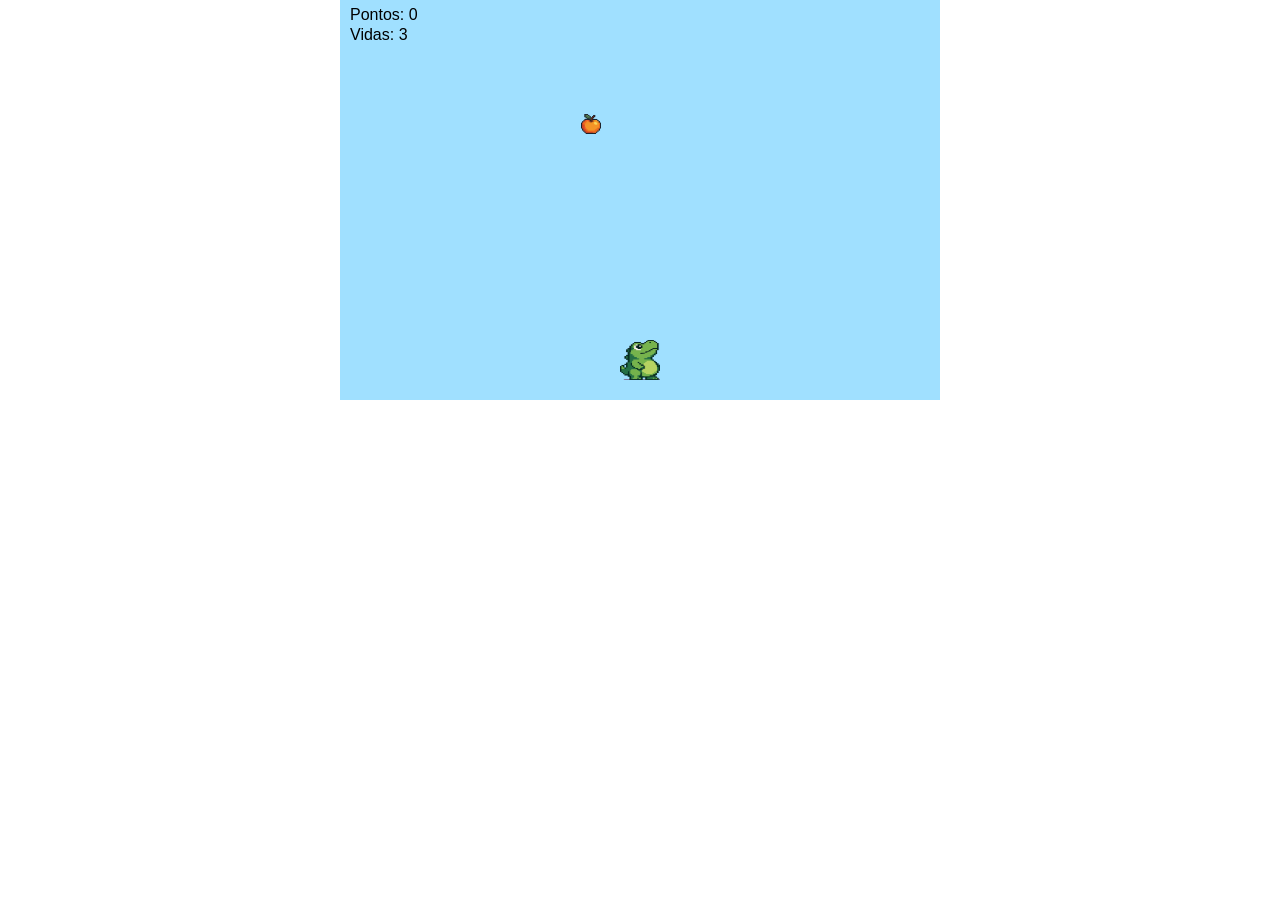
<file: index.html>
<!DOCTYPE html>
<html lang="en">
<head>
  <meta charset="UTF-8" />
  <meta name="viewport" content="width=device-width, initial-scale=1.0" />
  <title>Jogo do Dino</title>
  <style>
    * { margin: 0; padding: 0; box-sizing: border-box; }
    canvas { background: #a0e0ff; display: block; margin: auto; }
  </style>
</head>
<body>
  <canvas id="gameCanvas" width="600" height="400"></canvas>
  <audio id="collectSound" src="assets/collect.mp3"></audio>
  <audio id="hitSound" src="assets/hit.mp3"></audio>

  <script>
    const canvas = document.getElementById("gameCanvas");
    const ctx = canvas.getContext("2d");

    const dino = { x: 280, y: 340, width: 40, height: 40, speed: 5, mouthOpen: false };
    let fruits = [];
    let meteors = [];
    let score = 0;
    let lives = 3;

    const keys = {};
    document.addEventListener("keydown", (e) => keys[e.key] = true);
    document.addEventListener("keyup", (e) => keys[e.key] = false);

    const dinoNormal = new Image();
    dinoNormal.src = "assets/dino_normal.png"; // imagem olhando pra cima
    const dinoOpen = new Image();
    dinoOpen.src = "assets/dino_open.png"; // imagem com a boca aberta

    const heartImg = new Image();
    heartImg.src = "assets/heart.png";
    const fruitImg = new Image();
    fruitImg.src = "assets/fruit.png";
    const meteorImg = new Image();
    meteorImg.src = "assets/meteor.png";

    const collectSound = document.getElementById("collectSound");
    const hitSound = document.getElementById("hitSound");

    function drawDino() {
      const image = dino.mouthOpen ? dinoOpen : dinoNormal;
      ctx.drawImage(image, dino.x, dino.y, dino.width, dino.height);
    }

    function drawFruits() {
      fruits.forEach(fruit => {
        ctx.drawImage(fruitImg, fruit.x - 10, fruit.y - 10, 20, 20);
      });
    }

    function drawMeteors() {
      meteors.forEach(meteor => {
        ctx.drawImage(meteorImg, meteor.x - 12, meteor.y - 12, 24, 24);
      });
    }

    function moveDino() {
      if (keys["ArrowLeft"] && dino.x > 0) dino.x -= dino.speed;
      if (keys["ArrowRight"] && dino.x + dino.width < canvas.width) dino.x += dino.speed;
    }

    function spawnItems() {
      if (Math.random() < 0.02) fruits.push({ x: Math.random() * 580 + 10, y: 0 });
      if (Math.random() < 0.015) meteors.push({ x: Math.random() * 580 + 10, y: 0 });
    }

    function updateItems() {
      fruits.forEach(fruit => fruit.y += 2);
      meteors.forEach(meteor => meteor.y += 3);

      fruits = fruits.filter(fruit => fruit.y < 400);
      meteors = meteors.filter(meteor => meteor.y < 400);
    }

    function checkCollisions() {
      let near = false;
      fruits = fruits.filter(fruit => {
        const collision = fruit.x > dino.x && fruit.x < dino.x + dino.width &&
                          fruit.y > dino.y && fruit.y < dino.y + dino.height;
        const close = Math.abs(fruit.x - dino.x) < 40 && Math.abs(fruit.y - dino.y) < 40;
        if (collision) {
          score++;
          collectSound.currentTime = 0;
          collectSound.play();
          return false;
        }
        if (close) near = true;
        return true;
      });

      meteors = meteors.filter(meteor => {
        const collision = meteor.x > dino.x && meteor.x < dino.x + dino.width &&
                          meteor.y > dino.y && meteor.y < dino.y + dino.height;
        const close = Math.abs(meteor.x - dino.x) < 40 && Math.abs(meteor.y - dino.y) < 40;
        if (collision) {
          lives--;
          hitSound.currentTime = 0;
          hitSound.play();
          return false;
        }
        if (close) near = true;
        return true;
      });

      dino.mouthOpen = near;
    }

    function drawUI() {
      ctx.fillStyle = "#000";
      ctx.font = "16px Arial";
      ctx.fillText("Pontos: " + score, 10, 20);
      ctx.fillText("Vidas: " + lives, 10, 40);
    }

    function gameLoop() {
      ctx.clearRect(0, 0, canvas.width, canvas.height);
      moveDino();
      spawnItems();
      updateItems();
      checkCollisions();
      drawDino();
      drawFruits();
      drawMeteors();
      drawUI();

      if (lives > 0) requestAnimationFrame(gameLoop);
      else alert("Game Over! Pontos: " + score);
    }

    gameLoop();
  </script>
</body>
</html>
</file>
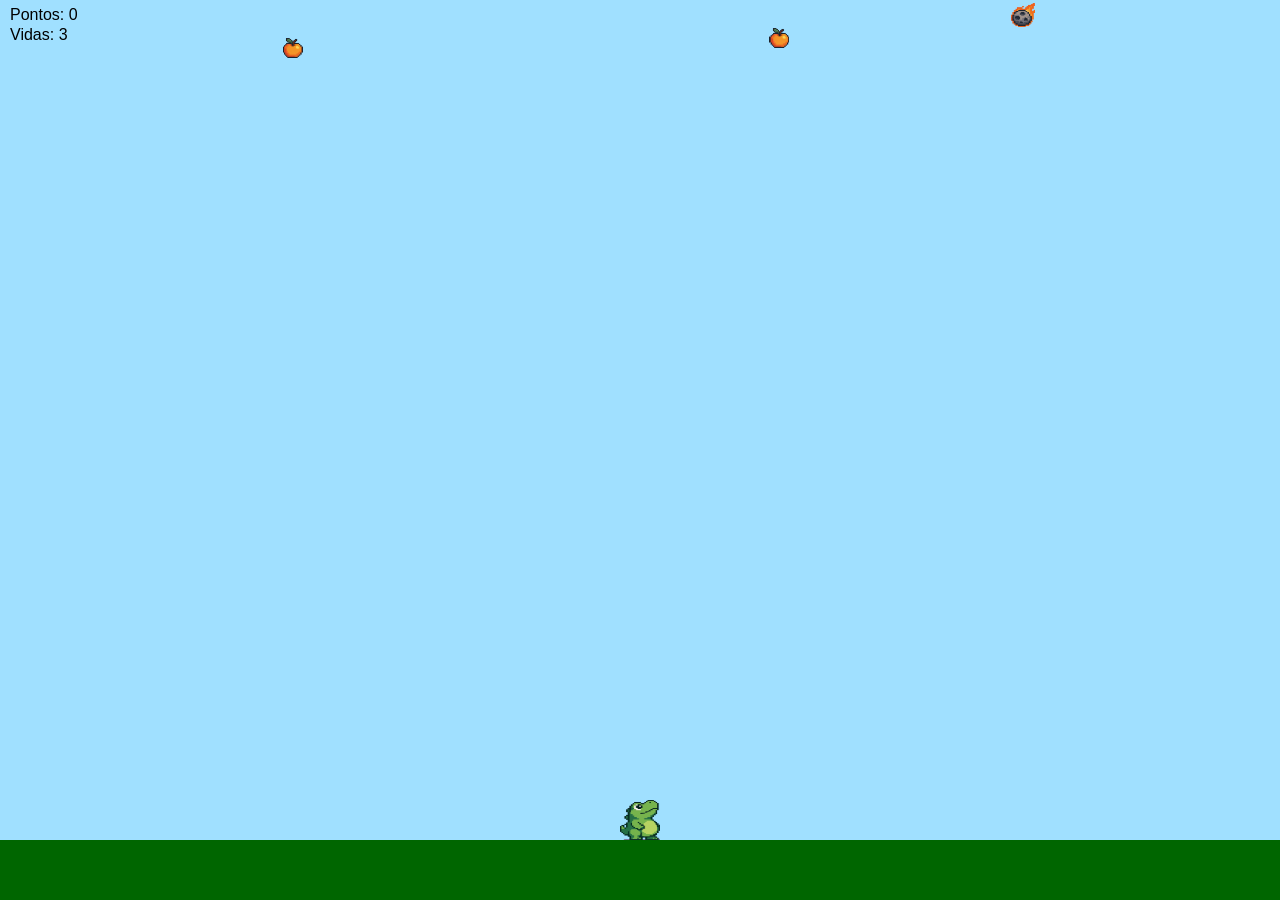
<file: index-2.html>
<!DOCTYPE html>
<html lang="en">
<head>
  <meta charset="UTF-8" />
  <meta name="viewport" content="width=device-width, initial-scale=1.0" />
  <title>Jogo do Dino</title>
  <style>
    * { margin: 0; padding: 0; box-sizing: border-box; }
    html, body { width: 100%; height: 100%; overflow: hidden; }
    canvas { background: #a0e0ff; display: block; }
  </style>
</head>
<body>
  <canvas id="gameCanvas"></canvas>
  <audio id="collectSound" src="assets/collect.mp3"></audio>
  <audio id="hitSound" src="assets/hit.mp3"></audio>

  <script>
    const canvas = document.getElementById("gameCanvas");
    const ctx = canvas.getContext("2d");

    // Redimensiona o canvas para tela cheia
    canvas.width = window.innerWidth;
    canvas.height = window.innerHeight;

    const groundY = canvas.height - 60;

    const dino = {
      x: canvas.width / 2 - 20,
      y: groundY - 40,
      width: 40,
      height: 40,
      speed: 5,
      mouthOpen: false,
      facingLeft: false
    };

    let fruits = [];
    let meteors = [];
    let score = 0;
    let lives = 3;

    const keys = {};
    document.addEventListener("keydown", (e) => keys[e.key] = true);
    document.addEventListener("keyup", (e) => keys[e.key] = false);

    const dinoNormal = new Image();
    dinoNormal.src = "assets/dino_normal.png";
    const dinoOpen = new Image();
    dinoOpen.src = "assets/dino_open.png";
    const fruitImg = new Image();
    fruitImg.src = "assets/fruit.png";
    const meteorImg = new Image();
    meteorImg.src = "assets/meteor.png";

    const collectSound = document.getElementById("collectSound");
    const hitSound = document.getElementById("hitSound");

    function drawGround() {
      ctx.fillStyle = "#006600";
      ctx.fillRect(0, groundY, canvas.width, canvas.height - groundY);
    }

    function drawDino() {
      const image = dino.mouthOpen ? dinoOpen : dinoNormal;
      ctx.save();
      if (dino.facingLeft) {
        ctx.translate(dino.x + dino.width / 2, 0);
        ctx.scale(-1, 1);
        ctx.drawImage(image, -dino.width / 2, dino.y, dino.width, dino.height);
      } else {
        ctx.drawImage(image, dino.x, dino.y, dino.width, dino.height);
      }
      ctx.restore();
    }

    function drawFruits() {
      fruits.forEach(fruit => {
        ctx.drawImage(fruitImg, fruit.x - 10, fruit.y - 10, 20, 20);
      });
    }

    function drawMeteors() {
      meteors.forEach(meteor => {
        ctx.drawImage(meteorImg, meteor.x - 12, meteor.y - 12, 24, 24);
      });
    }

    function moveDino() {
      if (keys["ArrowLeft"] && dino.x > 0) {
        dino.x -= dino.speed;
        dino.facingLeft = true;
      }
      if (keys["ArrowRight"] && dino.x + dino.width < canvas.width) {
        dino.x += dino.speed;
        dino.facingLeft = false;
      }
    }

    function spawnItems() {
      if (Math.random() < 0.02) fruits.push({ x: Math.random() * (canvas.width - 20) + 10, y: 0 });
      if (Math.random() < 0.015) meteors.push({ x: Math.random() * (canvas.width - 20) + 10, y: 0 });
    }

    function updateItems() {
      fruits.forEach(fruit => fruit.y += 2);
      meteors.forEach(meteor => meteor.y += 3);

      fruits = fruits.filter(fruit => fruit.y < canvas.height);
      meteors = meteors.filter(meteor => meteor.y < canvas.height);
    }

    function checkCollisions() {
      let near = false;
      fruits = fruits.filter(fruit => {
        const collision = fruit.x > dino.x && fruit.x < dino.x + dino.width &&
                          fruit.y > dino.y && fruit.y < dino.y + dino.height;
        const close = Math.abs(fruit.x - dino.x) < 40 && Math.abs(fruit.y - dino.y) < 40;
        if (collision) {
          score++;
          collectSound.currentTime = 0;
          collectSound.play();
          return false;
        }
        if (close) near = true;
        return true;
      });

      meteors = meteors.filter(meteor => {
        const collision = meteor.x > dino.x && meteor.x < dino.x + dino.width &&
                          meteor.y > dino.y && meteor.y < dino.y + dino.height;
        const close = Math.abs(meteor.x - dino.x) < 40 && Math.abs(meteor.y - dino.y) < 40;
        if (collision) {
          lives--;
          hitSound.currentTime = 0;
          hitSound.play();
          return false;
        }
        if (close) near = true;
        return true;
      });

      dino.mouthOpen = near;
    }

    function drawUI() {
      ctx.fillStyle = "#000";
      ctx.font = "16px Arial";
      ctx.fillText("Pontos: " + score, 10, 20);
      ctx.fillText("Vidas: " + lives, 10, 40);
    }

    function gameLoop() {
      ctx.clearRect(0, 0, canvas.width, canvas.height);
      drawGround();
      moveDino();
      spawnItems();
      updateItems();
      checkCollisions();
      drawDino();
      drawFruits();
      drawMeteors();
      drawUI();

      if (lives > 0) requestAnimationFrame(gameLoop);
      else alert("Game Over! Pontos: " + score);
    }

    gameLoop();
  </script>
</body>
</html>
</file>
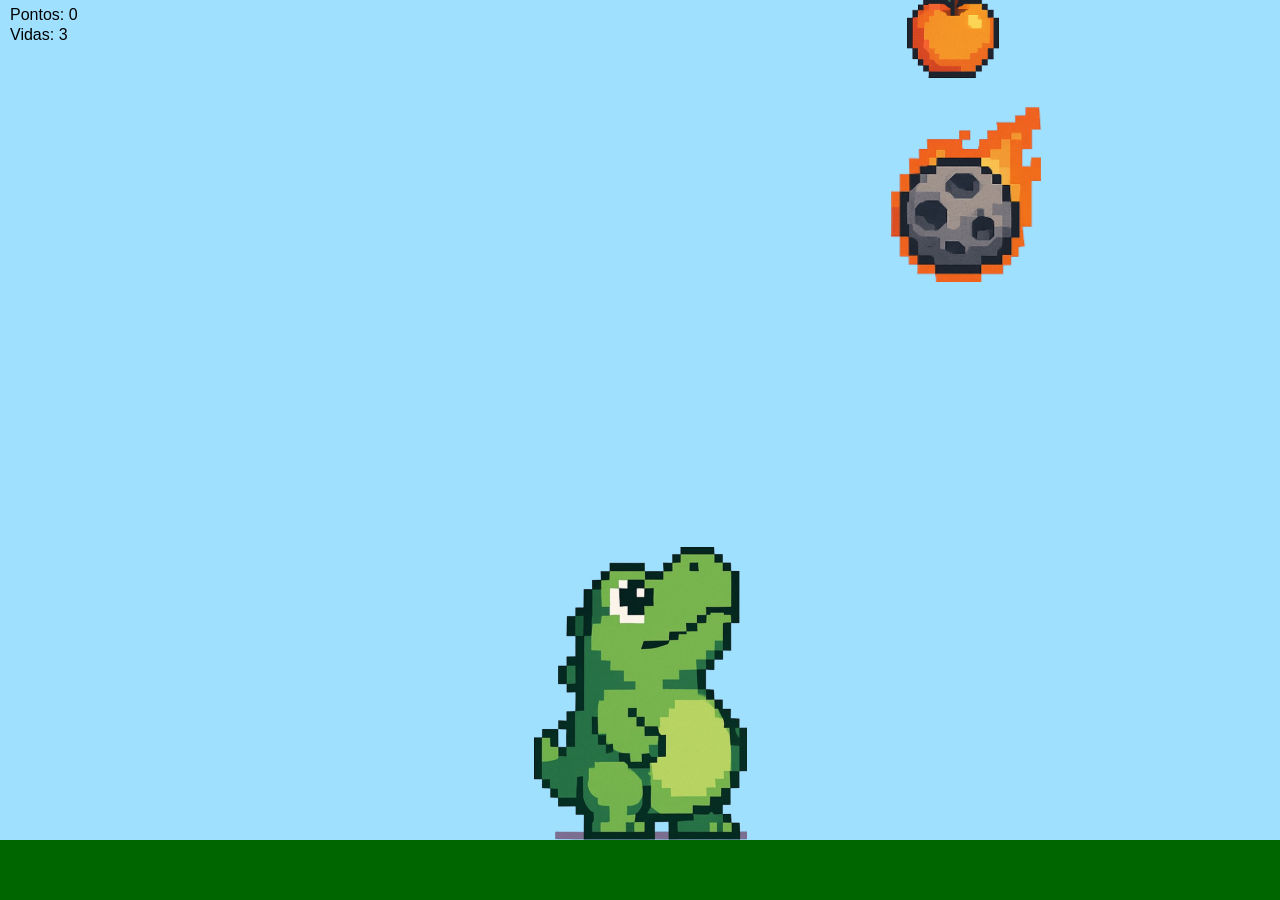
<file: index-3.html>
<!DOCTYPE html>
<html lang="en">
<head>
  <meta charset="UTF-8" />
  <meta name="viewport" content="width=device-width, initial-scale=1.0" />
  <title>Jogo do Dino</title>
  <style>
    * { margin: 0; padding: 0; box-sizing: border-box; }
    html, body { width: 100%; height: 100%; overflow: hidden; }
    canvas { background: #a0e0ff; display: block; }
  </style>
</head>
<body>
  <canvas id="gameCanvas"></canvas>
  <audio id="collectSound" src="assets/collect.mp3"></audio>
  <audio id="hitSound" src="assets/hit.mp3"></audio>
  <audio id="bgm" src="assets/background.mp3" loop autoplay></audio>

  <script>
    const canvas = document.getElementById("gameCanvas");
    const ctx = canvas.getContext("2d");
    canvas.width = window.innerWidth;
    canvas.height = window.innerHeight;

    const groundY = canvas.height - 60;

    const dino = {
      x: canvas.width / 2 - 106,
      y: groundY - 293,
      width: 213,
      height: 293,
      speed: 5,
      mouthOpen: false,
      facingLeft: false
    };

    let fruits = [];
    let meteors = [];
    let score = 0;
    let lives = 3;
    let gameTicks = 0;

    const keys = {};
    document.addEventListener("keydown", (e) => keys[e.key] = true);
    document.addEventListener("keyup", (e) => keys[e.key] = false);

    const dinoNormal = new Image();
    dinoNormal.src = "assets/dino_normal.png";
    const dinoOpen = new Image();
    dinoOpen.src = "assets/dino_open.png";
    const fruitImg = new Image();
    fruitImg.src = "assets/fruit.png";
    const meteorImg = new Image();
    meteorImg.src = "assets/meteor.png";

    const collectSound = document.getElementById("collectSound");
    const hitSound = document.getElementById("hitSound");

    function drawGround() {
      ctx.fillStyle = "#006600";
      ctx.fillRect(0, groundY, canvas.width, canvas.height - groundY);
    }

    function drawDino() {
      const image = dino.mouthOpen ? dinoOpen : dinoNormal;
      ctx.save();
      if (dino.facingLeft) {
        ctx.translate(dino.x + dino.width / 2, 0);
        ctx.scale(-1, 1);
        ctx.drawImage(image, -dino.width / 2, dino.y, dino.width, dino.height);
      } else {
        ctx.drawImage(image, dino.x, dino.y, dino.width, dino.height);
      }
      ctx.restore();
    }

    function drawFruits() {
      fruits.forEach(fruit => {
        ctx.drawImage(fruitImg, fruit.x - 46, fruit.y - 53, 92, 106);
      });
    }

    function drawMeteors() {
      meteors.forEach(meteor => {
        ctx.drawImage(meteorImg, meteor.x - 75, meteor.y - 87, 150, 175);
      });
    }

    function moveDino() {
      if (keys["ArrowLeft"] && dino.x > 0) {
        dino.x -= dino.speed;
        dino.facingLeft = true;
      }
      if (keys["ArrowRight"] && dino.x + dino.width < canvas.width) {
        dino.x += dino.speed;
        dino.facingLeft = false;
      }
    }

    function spawnItems() {
      const fruitChance = 0.02 + Math.min(gameTicks / 10000, 0.03);
      const maxMeteors = 1 + Math.floor(score / 50);
      if (Math.random() < fruitChance) {
        fruits.push({ x: Math.random() * (canvas.width - 92) + 46, y: 0 });
      }
      if (meteors.length < maxMeteors) {
        meteors.push({ x: Math.random() * (canvas.width - 150) + 75, y: 0 });
      }
    }

    function updateItems() {
      const fruitSpeed = 2 + Math.min(gameTicks / 1000, 5);
      const meteorSpeed = 3 + Math.min(gameTicks / 1000, 6);

      fruits.forEach(fruit => fruit.y += fruitSpeed);
      meteors.forEach(meteor => meteor.y += meteorSpeed);

      fruits = fruits.filter(fruit => fruit.y < canvas.height);
      meteors = meteors.filter(meteor => meteor.y < canvas.height);
    }

    function checkCollisions() {
      let near = false;
      fruits = fruits.filter(fruit => {
        const collision = fruit.x > dino.x && fruit.x < dino.x + dino.width &&
                          fruit.y > dino.y && fruit.y < dino.y + dino.height;
        const close = Math.abs(fruit.x - dino.x) < 150 && Math.abs(fruit.y - dino.y) < 150;
        if (collision) {
          score++;
          collectSound.currentTime = 0;
          collectSound.play();
          return false;
        }
        if (close) near = true;
        return true;
      });

      meteors = meteors.filter(meteor => {
        const collision = meteor.x > dino.x && meteor.x < dino.x + dino.width &&
                          meteor.y > dino.y && meteor.y < dino.y + dino.height;
        const close = Math.abs(meteor.x - dino.x) < 150 && Math.abs(meteor.y - dino.y) < 150;
        if (collision) {
          lives--;
          hitSound.currentTime = 0;
          hitSound.play();
          return false;
        }
        if (close) near = true;
        return true;
      });

      dino.mouthOpen = near;
    }

    function drawUI() {
      ctx.fillStyle = "#000";
      ctx.font = "16px Arial";
      ctx.fillText("Pontos: " + score, 10, 20);
      ctx.fillText("Vidas: " + lives, 10, 40);
    }

    function gameLoop() {
      gameTicks++;
      ctx.clearRect(0, 0, canvas.width, canvas.height);
      drawGround();
      moveDino();
      spawnItems();
      updateItems();
      checkCollisions();
      drawDino();
      drawFruits();
      drawMeteors();
      drawUI();

      if (lives > 0) requestAnimationFrame(gameLoop);
      else alert("Game Over! Pontos: " + score);
    }

    gameLoop();
  </script>
</body>
</html>
</file>
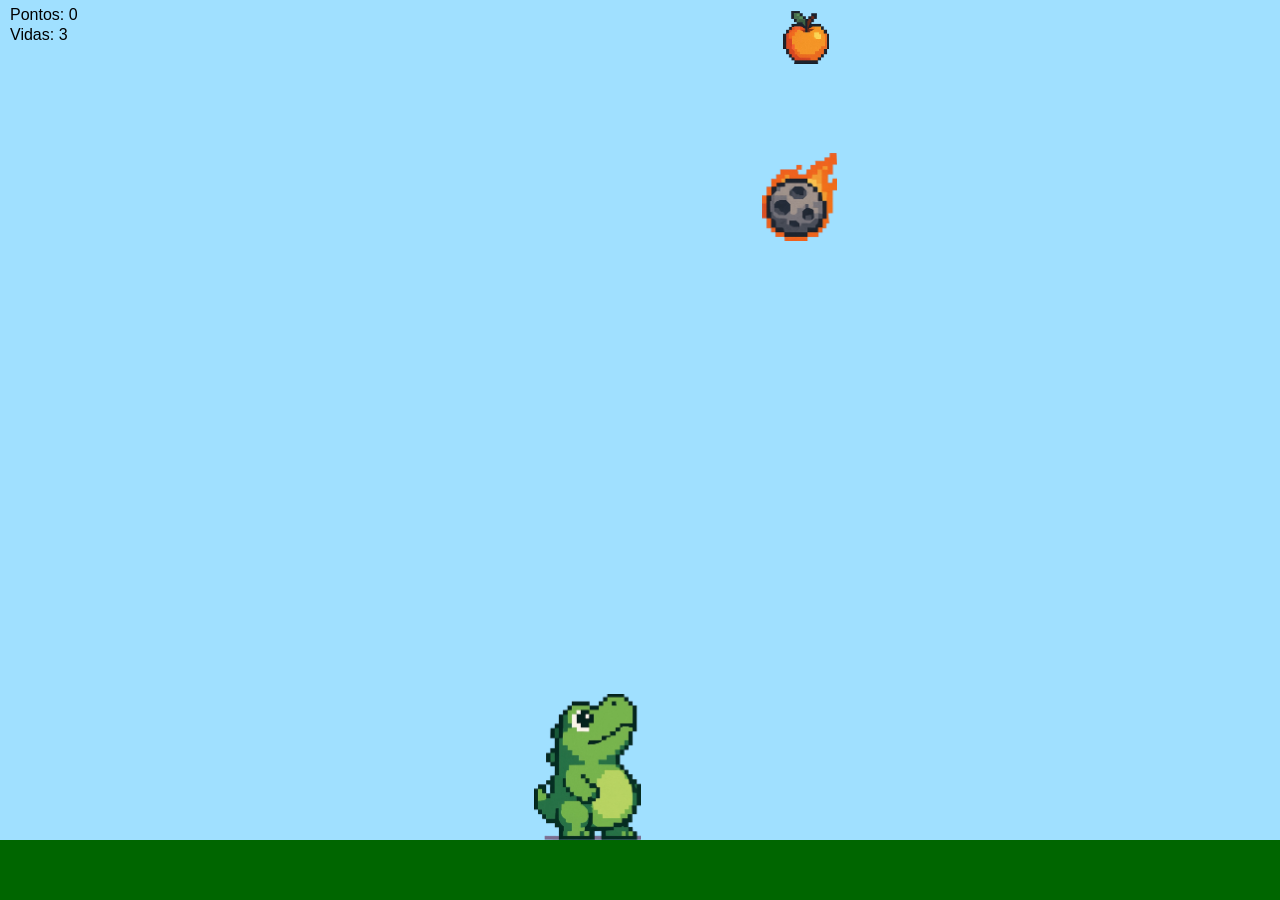
<file: index-4.html>
<!DOCTYPE html>
<html lang="en">
<head>
  <meta charset="UTF-8" />
  <meta name="viewport" content="width=device-width, initial-scale=1.0" />
  <title>Jogo do Dino</title>
  <style>
    * { margin: 0; padding: 0; box-sizing: border-box; }
    html, body { width: 100%; height: 100%; overflow: hidden; }
    canvas { background: #a0e0ff; display: block; }
  </style>
</head>
<body>
  <canvas id="gameCanvas"></canvas>
  <audio id="collectSound" src="assets/collect.mp3"></audio>
  <audio id="hitSound" src="assets/hit.mp3"></audio>

  <script>
    const canvas = document.getElementById("gameCanvas");
    const ctx = canvas.getContext("2d");
    canvas.width = window.innerWidth;
    canvas.height = window.innerHeight;

    const groundY = canvas.height - 60;

    const dino = {
      x: canvas.width / 2 - 106,
      y: groundY - 146.5,
      width: 106.5,
      height: 146.5,
      speed: 5,
      mouthOpen: false,
      facingLeft: false
    };

    let fruits = [];
    let meteors = [];
    let score = 0;
    let lives = 3;
    let gameTicks = 0;

    const keys = {};
    document.addEventListener("keydown", (e) => keys[e.key] = true);
    document.addEventListener("keyup", (e) => keys[e.key] = false);

    const dinoNormal = new Image();
    dinoNormal.src = "assets/dino_normal.png";
    const dinoOpen = new Image();
    dinoOpen.src = "assets/dino_open.png";
    const fruitImg = new Image();
    fruitImg.src = "assets/fruit.png";
    const meteorImg = new Image();
    meteorImg.src = "assets/meteor.png";

    const collectSound = document.getElementById("collectSound");
    const hitSound = document.getElementById("hitSound");

    const bgm = new Audio("assets/background.mp3");
    bgm.loop = true;
    bgm.volume = 0.5;
    window.addEventListener("click", () => bgm.play());

    function drawGround() {
      ctx.fillStyle = "#006600";
      ctx.fillRect(0, groundY, canvas.width, canvas.height - groundY);
    }

    function drawDino() {
      const image = dino.mouthOpen ? dinoOpen : dinoNormal;
      ctx.save();
      if (dino.facingLeft) {
        ctx.translate(dino.x + dino.width / 2, 0);
        ctx.scale(-1, 1);
        ctx.drawImage(image, -dino.width / 2, dino.y, dino.width, dino.height);
      } else {
        ctx.drawImage(image, dino.x, dino.y, dino.width, dino.height);
      }
      ctx.restore();
    }

    function drawFruits() {
      fruits.forEach(fruit => {
        ctx.drawImage(fruitImg, fruit.x - 23, fruit.y - 26.5, 46, 53);
      });
    }

    function drawMeteors() {
      meteors.forEach(meteor => {
        ctx.drawImage(meteorImg, meteor.x - 37.5, meteor.y - 43.75, 75, 87.5);
      });
    }

    function moveDino() {
      if (keys["ArrowLeft"] && dino.x > 0) {
        dino.x -= dino.speed;
        dino.facingLeft = true;
      }
      if (keys["ArrowRight"] && dino.x + dino.width < canvas.width) {
        dino.x += dino.speed;
        dino.facingLeft = false;
      }
    }

    function spawnItems() {
      const fruitChance = 0.02 + Math.min(gameTicks / 10000, 0.03);
      const maxFruits = 5 + Math.floor(score / 20);
      const maxMeteors = 1 + Math.floor(score / 50);

      if (fruits.length < maxFruits && Math.random() < fruitChance) {
        fruits.push({ x: Math.random() * (canvas.width - 46) + 23, y: 0 });
      }

      if (meteors.length < maxMeteors) {
        meteors.push({ x: Math.random() * (canvas.width - 75) + 37.5, y: 0 });
      }
    }

    function updateItems() {
      const fruitSpeed = 2 + Math.min(gameTicks / 1000, 5);
      const meteorSpeed = 3 + Math.min(gameTicks / 1000, 6);

      fruits.forEach(fruit => fruit.y += fruitSpeed);
      meteors.forEach(meteor => meteor.y += meteorSpeed);

      fruits = fruits.filter(fruit => fruit.y < canvas.height);
      meteors = meteors.filter(meteor => meteor.y < canvas.height);
    }

    function checkCollisions() {
      let near = false;
      fruits = fruits.filter(fruit => {
        const collision = fruit.x > dino.x && fruit.x < dino.x + dino.width &&
                          fruit.y > dino.y && fruit.y < dino.y + dino.height;
        const close = Math.abs(fruit.x - dino.x) < 75 && Math.abs(fruit.y - dino.y) < 75;
        if (collision) {
          score++;
          collectSound.currentTime = 0;
          collectSound.play();
          return false;
        }
        if (close) near = true;
        return true;
      });

      meteors = meteors.filter(meteor => {
        const collision = meteor.x > dino.x && meteor.x < dino.x + dino.width &&
                          meteor.y > dino.y && meteor.y < dino.y + dino.height;
        const close = Math.abs(meteor.x - dino.x) < 75 && Math.abs(meteor.y - dino.y) < 75;
        if (collision) {
          lives--;
          hitSound.currentTime = 0;
          hitSound.play();
          return false;
        }
        if (close) near = true;
        return true;
      });

      dino.mouthOpen = near;
    }

    function drawUI() {
      ctx.fillStyle = "#000";
      ctx.font = "16px Arial";
      ctx.fillText("Pontos: " + score, 10, 20);
      ctx.fillText("Vidas: " + lives, 10, 40);
    }

    function gameLoop() {
      gameTicks++;
      ctx.clearRect(0, 0, canvas.width, canvas.height);
      drawGround();
      moveDino();
      spawnItems();
      updateItems();
      checkCollisions();
      drawDino();
      drawFruits();
      drawMeteors();
      drawUI();

      if (lives > 0) requestAnimationFrame(gameLoop);
      else alert("Game Over! Pontos: " + score);
    }

    gameLoop();
  </script>
</body>
</html>
</file>
